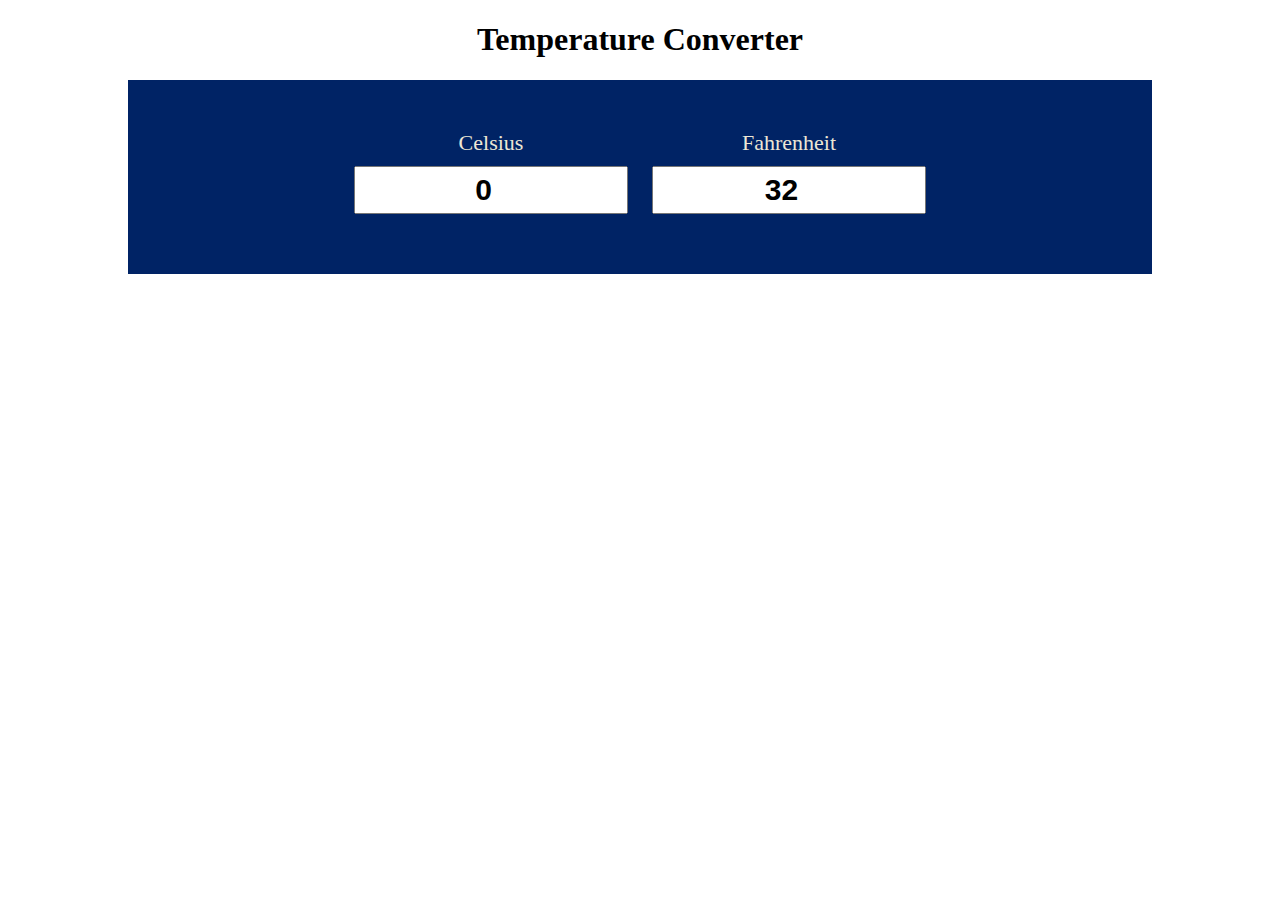
<file: index.html>
<!-- Tempreture Converter -->

<!DOCTYPE html>
<html lang="en">
<head>
    <meta charset="UTF-8">
    <meta name="viewport" content="width=device-width, initial-scale=1.0">
    <link rel="stylesheet" href="style.css" type="text/css" />
    <title>Temperature Converter</title>

</head>
<body>
    <h1>Temperature Converter</h1>
    <div id="container">
        <div class="input-div">
            <label>Celsius</label><br>
            <input type="number" value="0" id="cel" class="inp">
        </div>
        <div class="input-div">
            <label>Fahrenheit</label><br>
            <input type="number" value="32" id="fah" class="inp">
        </div>
    </div>

    <script src="script.js" type="text/javascript"></script>

</body>
</html>
</file>
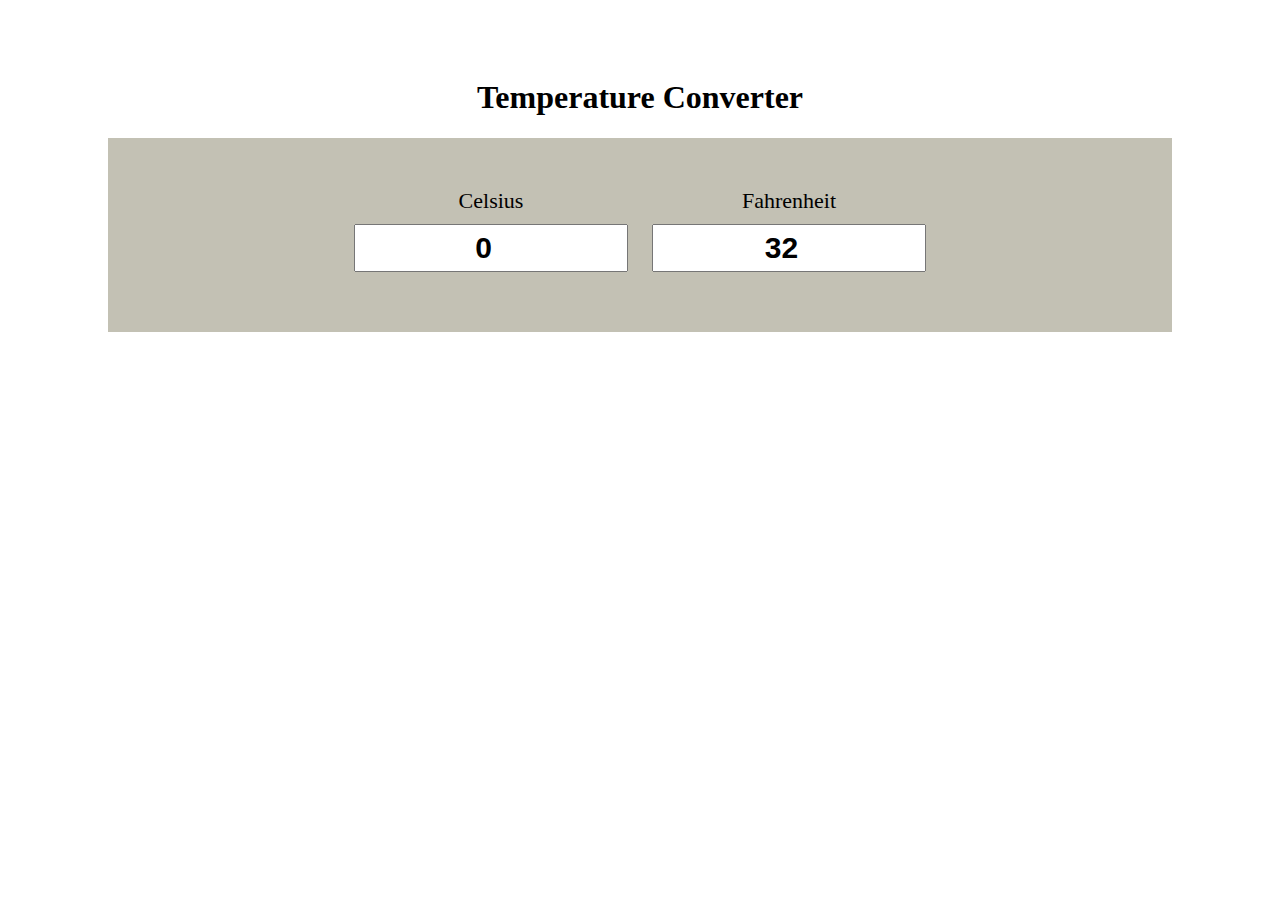
<file: main.html>
<!-- Tempreture Converter -->

<!DOCTYPE html>
<html lang="en">
<head>
    <meta charset="UTF-8">
    <meta name="viewport" content="width=device-width, initial-scale=1.0">
    <link rel="stylesheet" href="main.css" type="text/css" />
    <title>Temperature Converter</title>

</head>
<body>
    <h1>Temperature Converter</h1>
    <div id="container">
        <div class="input-div">
            <label>Celsius</label><br>
            <input type="number" value="0" id="cel" class="inp">
        </div>
        <div class="input-div">
            <label>Fahrenheit</label><br>
            <input type="number" value="32" id="fah" class="inp">
        </div>
    </div>

    <script src="script.js" type="text/javascript"></script>

</body>
</html>
</file>
<file: style.css>
body{
    margin: 0;
    padding: 0;
    box-sizing: border-box;
    /* padding: 50px 100px; */
}
h1{
    text-align: center;
}
#container{
    text-align: center;
/*     background-color: #c3c1b4; */
    background-color: rgb(0, 35, 101);
    width: 80%;
    margin: 0 auto;
    padding: 50px 0px;
}
.input-div{
    display: inline-block;
}
.inp{
    padding: 5px 10px;
    margin: 10px;
    font-size: 30px;
    font-weight: bold;
    width: 250px;
    text-align: center;
}
label{
    color: rgb(237, 231, 213);
    font-size: 22px;
}

@media only screen and (min-width: 0px) and (max-width: 620px) {
    #container{
        text-align: center;
        width: 85%;
        margin: 0 auto;
        padding: 50px 0px;
    }

    .inp{
        padding: 5px 0px;
    }

    label{
        font-size: 32px;
    }
}
</file>
<file: main.css>
body{
    padding: 50px 100px;
}
h1{
    text-align: center;
}
#container{
    text-align: center;
    background-color: #c3c1b4;
    /* background-color: #d8d8d8; */
    padding: 50px;
}
.input-div{
    display: inline-block;
}
.inp{
    padding: 5px 10px;
    margin: 10px;
    font-size: 30px;
    font-weight: bold;
    width: 250px;
    text-align: center;
}
label{
    font-size: 22px;
}
</file>
